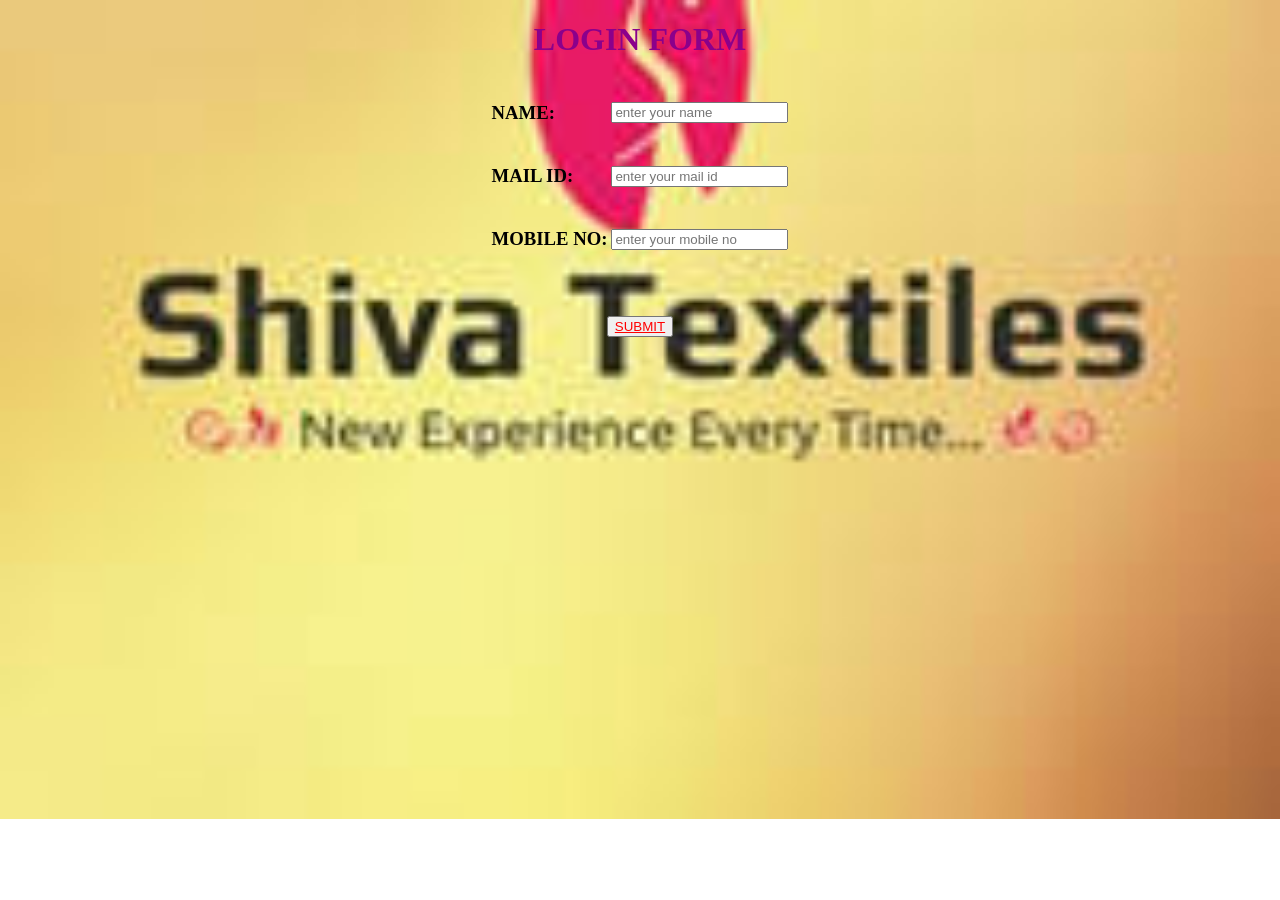
<file: HTML/index.html>
<!DOCTYPE html>
<html lang="en">
<head>
    <meta charset="UTF-8">
    <meta name="viewport" content="width=device-width, initial-scale=1.0">
    <title>Document</title>
    <link rel="stylesheet" href="/CSS/index.css">
</head>
<body>
    <center><h1 id="abc">LOGIN FORM</h1></center>
    <center>
    <table>
        <tr>
            <td>
                <h3>NAME:</h3></td>
                <td>
                <input type="text" name="" id="" required placeholder="enter your name">
             </td>
        </tr>
        <tr>
            <td> <h3>MAIL ID: </td></h3>
            <td><input type="email" required placeholder="enter your mail id"></td>
        </tr>
        <tr>
            <td><h3>MOBILE NO:</td></h3>
            <td>
            <input type="number" required placeholder="enter your mobile no"></td>
            </tr>
            </table>
            </center>
            <br>
            <a href="/HTML/dress.html" id="qwe"><h2><center><button>SUBMIT</a></button></center></h2>

</body>
</html>
</file>
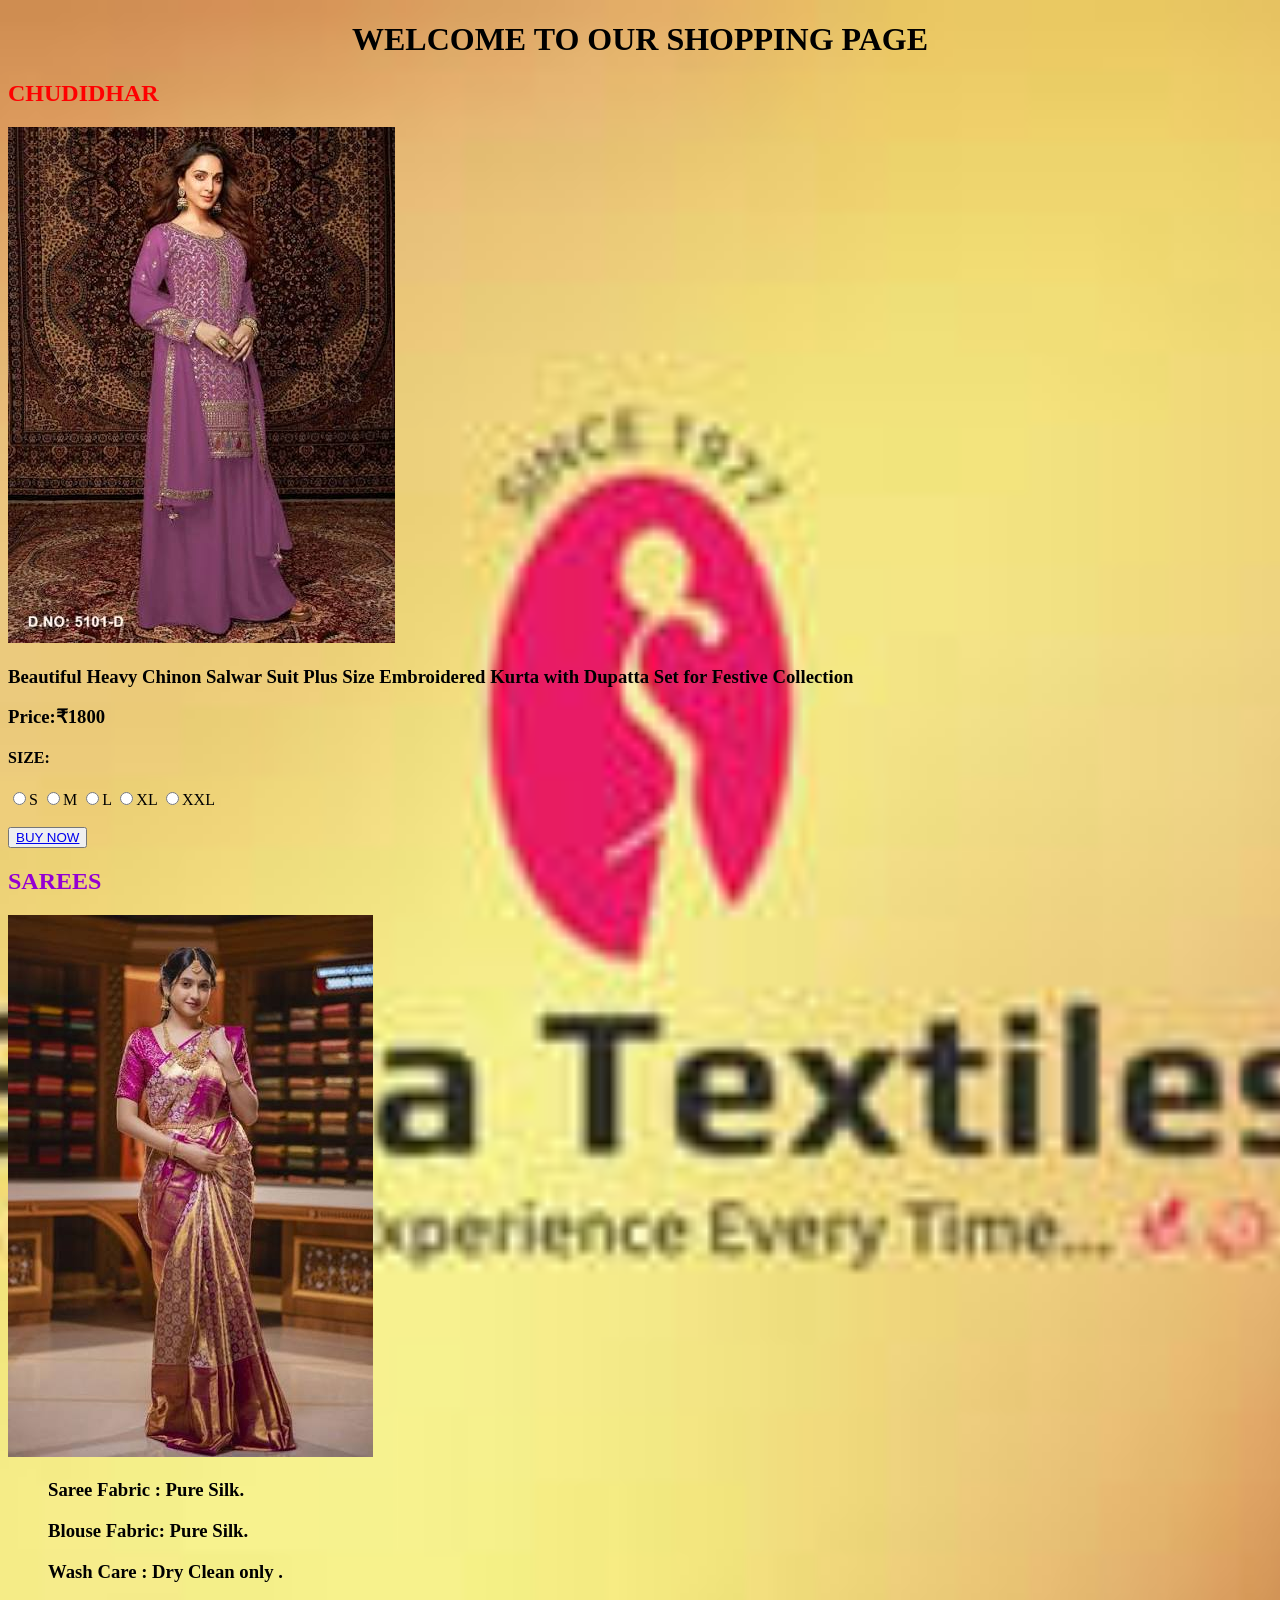
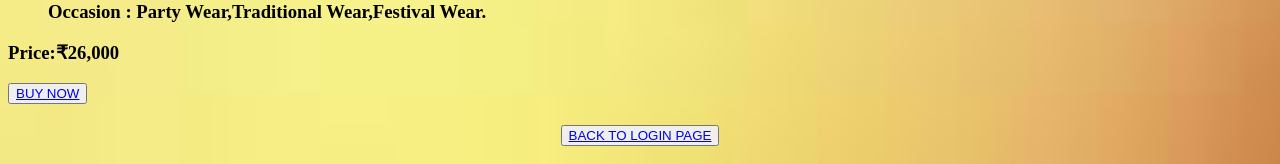
<file: HTML/dress.html>
<!DOCTYPE html>
<html lang="en">
<head>
    <meta charset="UTF-8">
    <meta name="viewport" content="width=device-width, initial-scale=1.0">
    <title>Document</title>
    <link rel="stylesheet" href="/CSS/index.css">
</head>
<body>
    <center><h1>WELCOME TO OUR SHOPPING PAGE</h1></center>
    <h2 id="qwe">CHUDIDHAR</h2>
    <img src="/Images/1image.jpg" alt="chudiimg">
    <p><h3>Beautiful Heavy Chinon Salwar Suit Plus Size Embroidered Kurta with Dupatta Set for Festive Collection
</h3></p>
    <h3> Price:₹1800</h3>
<h4>SIZE:</h4>
<input type="radio" name="size" id="S">S
<input type="radio" name="size" id="M">M
<input type="radio" name="size" id="L">L
 <input type="radio" name="size" id="XL">XL   
 <input type="radio" name="size" id="XXL">XXL 
 <br>
 <br>
 <a href="/HTML/payment.html"><button>BUY NOW</a></button>
<h2 class="poll">SAREES</h2>
<img src="/Images/2image.jpg" alt="saree">
<ol>
<h3>Saree Fabric : Pure Silk.</h3>
<h3>Blouse Fabric: Pure Silk.</h3>
<h3>Wash Care : Dry Clean only .</h3>
<h3>Occasion : Party Wear,Traditional Wear,Festival Wear.</h3>
</ol>
<h3> Price:₹26,000</h3>
<a href="/HTML/payment.html"><button>BUY NOW</a></button>
<a href="/HTML/index.html"><center><h3><button>BACK TO LOGIN PAGE</a></button></h3></center>

</body>
</html>
</file>
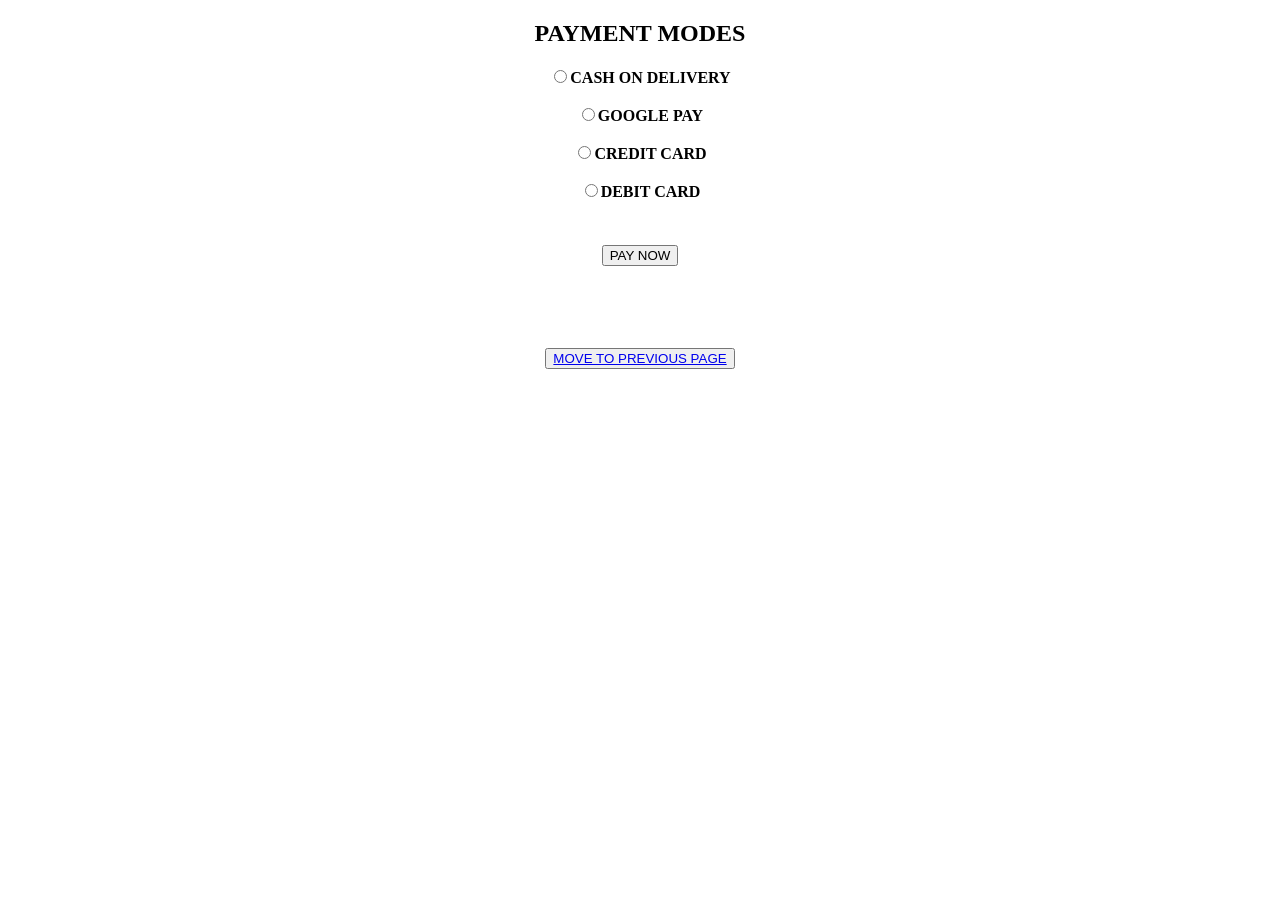
<file: HTML/payment.html>
<!DOCTYPE html>
<html lang="en">
<head>
    <meta charset="UTF-8">
    <meta name="viewport" content="width=device-width, initial-scale=1.0">
    <title>Document</title>
</head>
<body>
    <center><h2>PAYMENT MODES</h2></center>
    <center>
        
        <input type="radio" name="payment" id="CASH ON DELIVERY"><b>CASH ON DELIVERY</b>
        <br>
        <br>
        
        <input type="radio" name="payment" id="G PAY"><b>GOOGLE PAY</b>
        <br>
        <br>
        
        <input type="radio" name="payment" id="CREDIT CARD"><b>CREDIT CARD</b>
        <br>
        <br>
    
        <input type="radio" name="payment" id="DEBIT CARD"><b>DEBIT CARD</b>
        <br>
        <br>
</center>
<h2><center><button>PAY NOW</button></center></h2>
<br>
<br>
<a href="/HTML/dress.html"><h2><center><button>MOVE TO PREVIOUS PAGE</a></button></center></h2>
    
</body>
</html>
</file>
<file: CSS/index.css>
#abc{
    color: darkmagenta;
}
#qwe{
    color: red;
}
.poll{
    color: darkviolet;
}
 body{
    background-image: url(/Images/3image.jpg);
    background-position: center;
    background-repeat: no-repeat;
    background-size: cover;
 }
</file>
